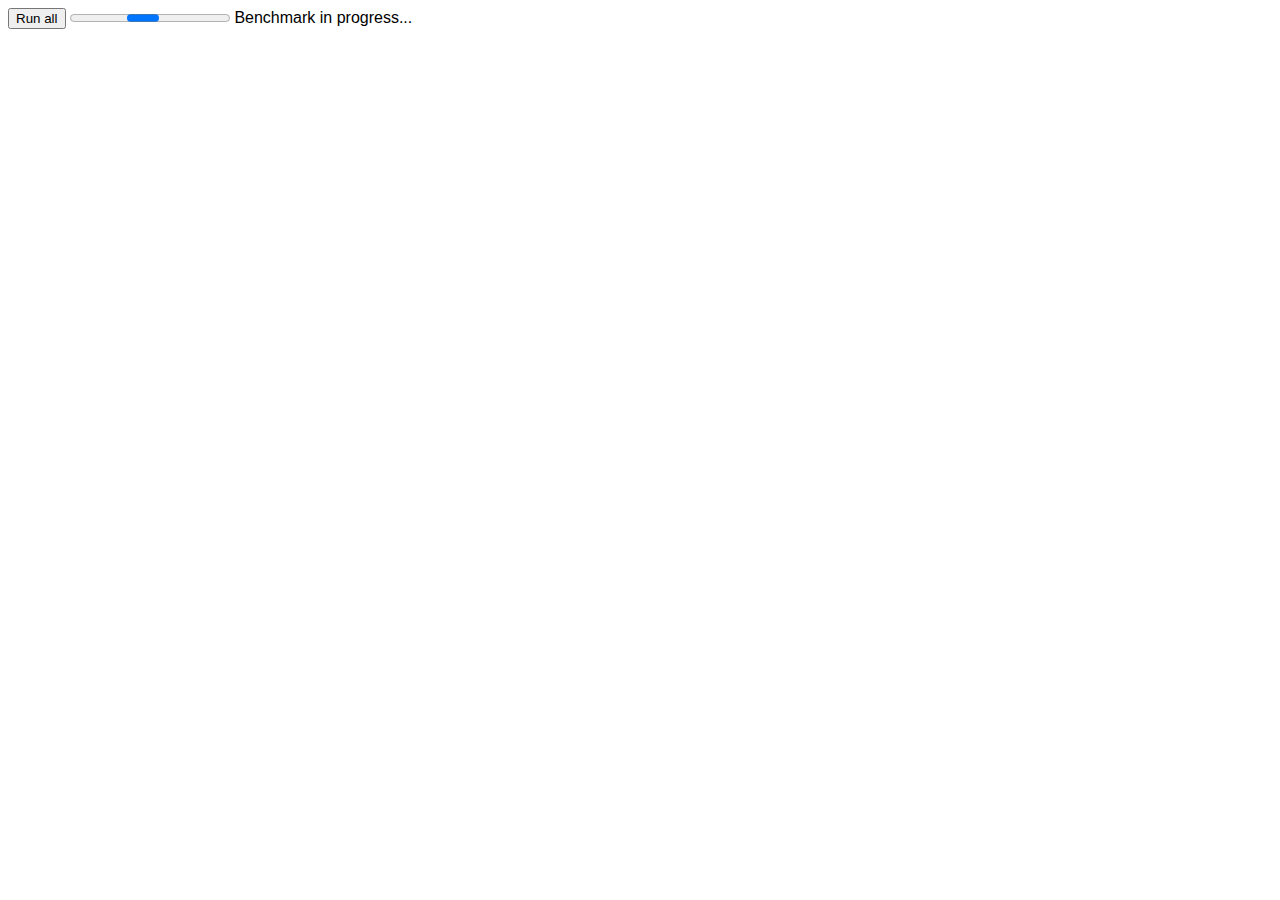
<file: static/webaudio-benchmark/index.html>
<html>
<head>
<script src=webaudio-bench.js></script>
<meta charset="utf-8">
<style>
  html {
    font-family: helvetica, arial;
  }
  #in-progress {
    display: none;
  }
  table {
    margin: 1em;
    border-collapse: collapse;
  }
  thead {
    background-color: #aaaaaa;
  }
  tr:nth-child(even) {
    background-color: #eeeeee;
  }
  td {
    border: 1px solid black;
    text-align: center;
  }
  #run-all {
    display: none;
  }
</style>
</head>
<body>
<progress id=loading></progress>
<div class=controls>
  <button id=run-all>Run all</button>
  <div id=in-progress>
    <progress> </progress>
    Benchmark in progress...
  </div>
</div>
<div id=results>
</div>
<script>
registerTestFile("think-mono-48000.wav");
registerTestFile("think-mono-44100.wav");
registerTestFile("think-mono-38000.wav");
registerTestFile("think-stereo-48000.wav");
registerTestFile("think-stereo-44100.wav");
registerTestFile("think-stereo-38000.wav");


registerTestCase(function () {
  var oac = new OfflineAudioContext(1, 120 * samplerate, samplerate);
  var source0 = oac.createBufferSource();
  source0.buffer = getSpecificFile({rate: oac.samplerate, channels:1});
  source0.loop = true;
  source0.connect(oac.destination);
  source0.start(0);
  return {
    context: oac,
    name: "Simple gain test without resampling"
  };
});
registerTestCase(function () {
  var oac = new OfflineAudioContext(2, 120 * samplerate, samplerate);
  var source0 = oac.createBufferSource();
  source0.buffer = getSpecificFile({rate: oac.samplerate, channels:2});
  source0.loop = true;
  source0.connect(oac.destination);
  source0.start(0);
  return {
    context: oac,
    name: "Simple gain test without resampling (Stereo)"
  };
});
registerTestCase(function () {
  var oac = new OfflineAudioContext(1, 120 * samplerate, samplerate);
  var source0 = oac.createBufferSource();
  source0.buffer = getSpecificFile({rate: 38000, channels:1});
  source0.loop = true;
  source0.connect(oac.destination);
  source0.start(0);
  return {
    context: oac,
    name: "Simple gain test"
  };
});
registerTestCase(function () {
  var oac = new OfflineAudioContext(2, 120 * samplerate, samplerate);
  var source0 = oac.createBufferSource();
  source0.buffer = getSpecificFile({rate: 38000, channels:2});
  source0.loop = true;
  source0.connect(oac.destination);
  source0.start(0);
  return {
    context: oac,
    name: "Simple gain test (Stereo)"
  };
});
registerTestCase(function () {
  var oac = new OfflineAudioContext(2, 120 * samplerate, samplerate);
  var source0 = oac.createBufferSource();
  source0.buffer = getSpecificFile({rate: oac.samplerate, channels:1});
  source0.loop = true;
  source0.connect(oac.destination);
  source0.start(0);
  return {
    context: oac,
    name: "Upmix without resampling (Mono -> Stereo)"
  };
});
registerTestCase(function () {
  var oac = new OfflineAudioContext(1, 120 * samplerate, samplerate);
  var source0 = oac.createBufferSource();
  source0.buffer = getSpecificFile({rate: oac.samplerate, channels:2});
  source0.loop = true;
  source0.connect(oac.destination);
  source0.start(0);
  return {
    context: oac,
    name: "Downmix without resampling (Mono -> Stereo)"
  };
});
registerTestCase(function() {
  var oac = new OfflineAudioContext(2, 30 * samplerate, samplerate);
  for (var i = 0; i < 100; i++) {
    var source0 = oac.createBufferSource();
    source0.buffer = getSpecificFile({rate: 38000, channels:1});
    source0.loop = true;
    source0.connect(oac.destination);
    source0.start(0);
  }
  return {
    context: oac,
    name: "Simple mixing (same buffer)"
  };
});
registerTestCase(function() {
  var oac = new OfflineAudioContext(2, 30 * samplerate, samplerate);
  var reference = getSpecificFile({rate: 38000, channels:1}).getChannelData(0);
  for (var i = 0; i < 100; i++) {
    var source0 = oac.createBufferSource();
    // copy the buffer into the a new one, so we know the implementation is not
    // sharing them.
    var b = oac.createBuffer(1, reference.length, 38000);
    var data = b.getChannelData(0);
    for (var j = 0; j < b.length; j++) {
      data[i] = reference[i];
    }
    source0.buffer = b;
    source0.loop = true;
    source0.connect(oac.destination);
    source0.start(0);
  }
  return {
    context: oac,
    name: "Simple mixing (different buffers)"
  };
});
</script>
</body>
</html>
</file>
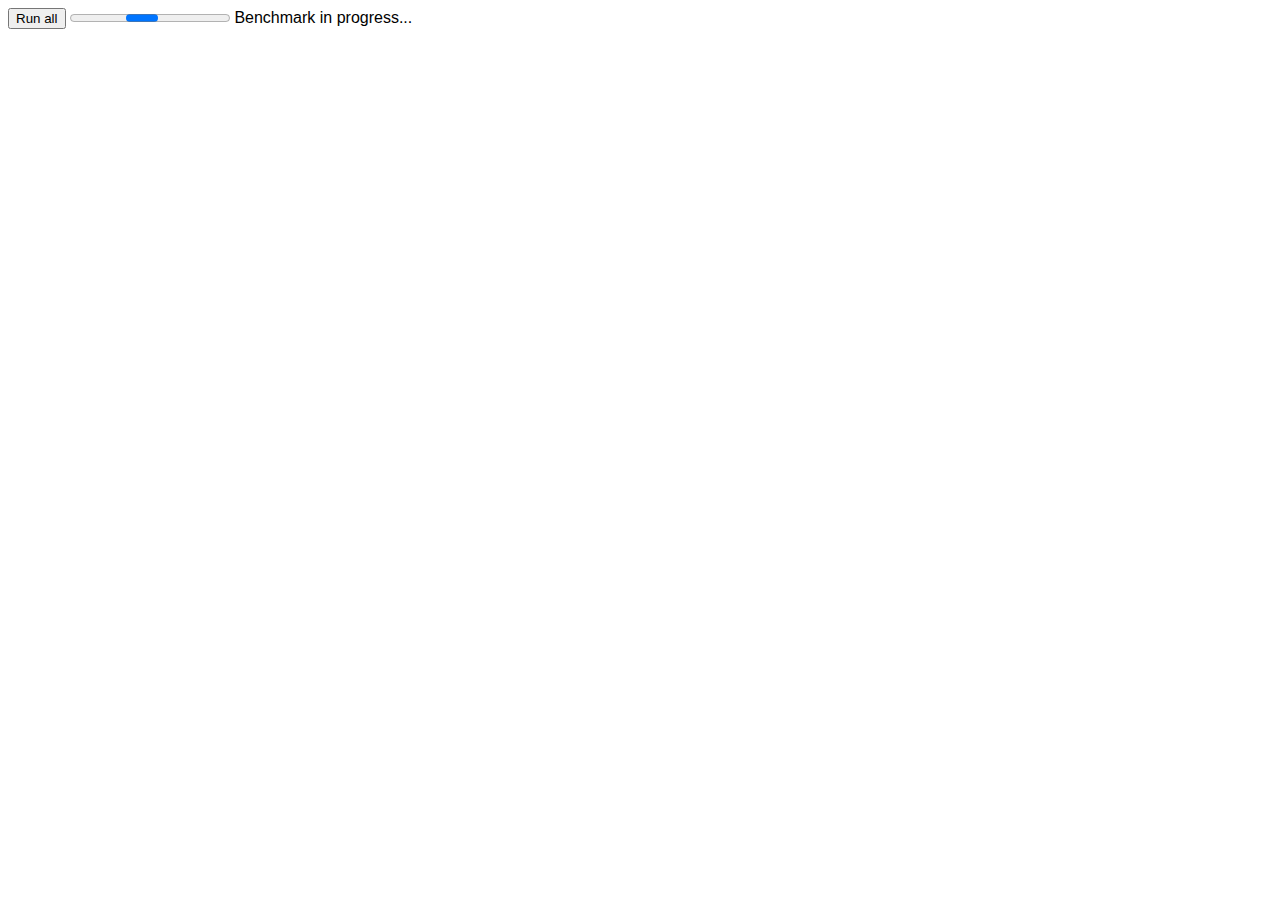
<file: mozbench/static/webaudio-benchmark/index.html>
<html>
<head>
<script src=webaudio-bench.js></script>
<script src=benchmarks.js></script>
<meta charset="utf-8">
<style>
  html {
    font-family: helvetica, arial;
  }
  #in-progress {
    display: none;
  }
  table {
    margin: 1em;
    border-collapse: collapse;
  }
  thead {
    background-color: #aaaaaa;
  }
  tr:nth-child(even) {
    background-color: #eeeeee;
  }
  td {
    border: 1px solid black;
    text-align: center;
  }
  #run-all {
    display: none;
  }
</style>
</head>
<body>
<progress id=loading></progress>
<div class=controls>
  <button id=run-all>Run all</button>
  <div id=in-progress>
    <progress> </progress>
    Benchmark in progress...
  </div>
</div>
<div id=results>
</div>
</body>
</html>
</file>
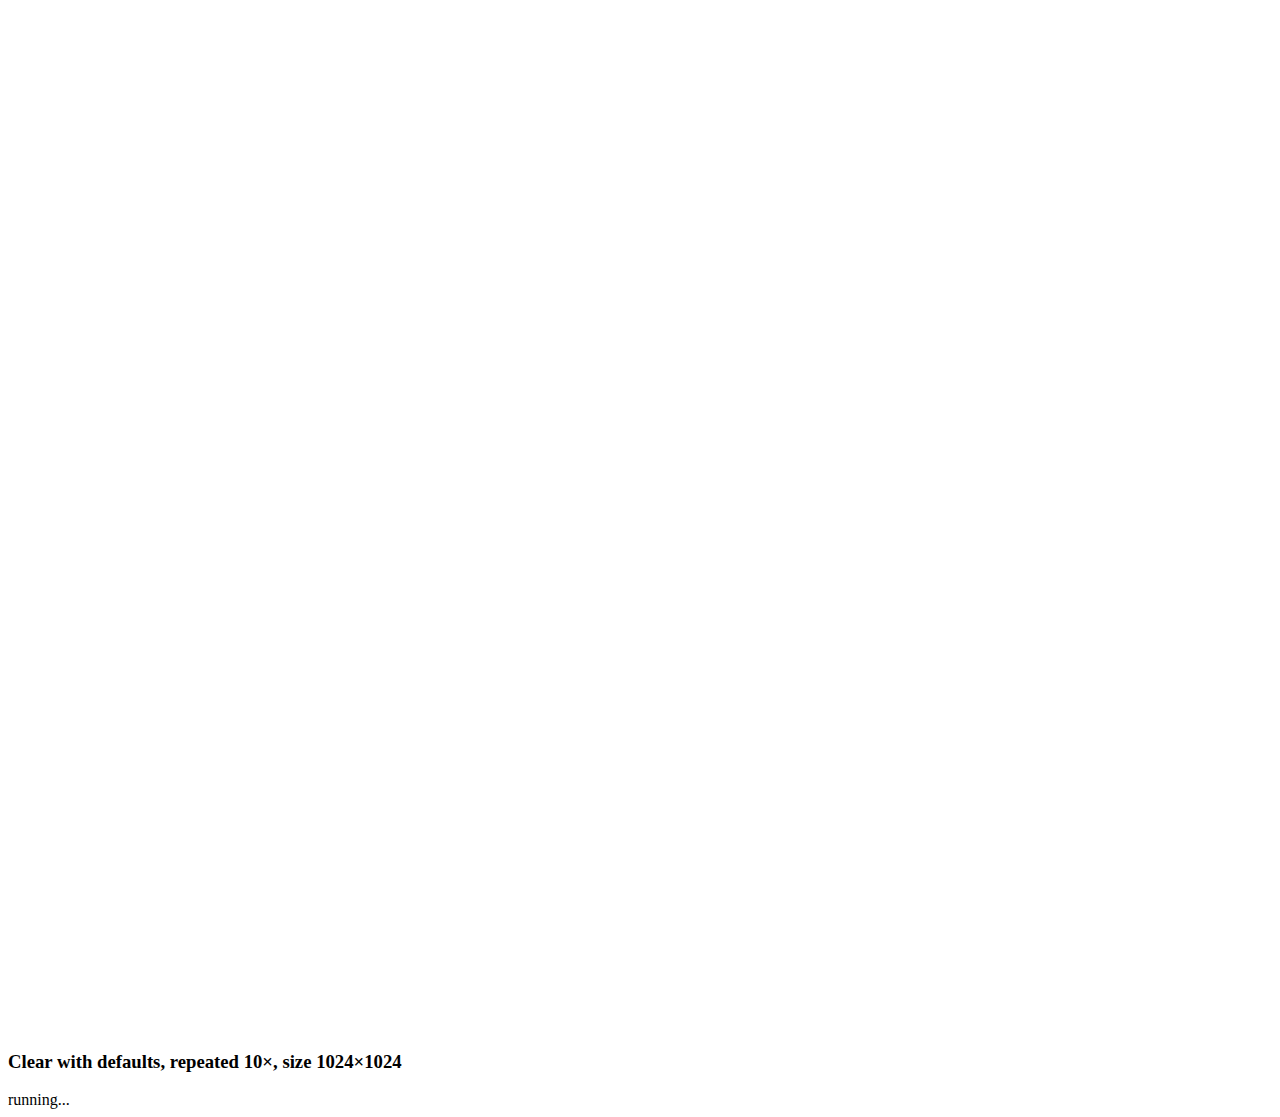
<file: mozbench/static/WebGLPerf/clear-10x-default.html>
<!--

/*
** Copyright (c) 2012 The Khronos Group Inc.
**
** Permission is hereby granted, free of charge, to any person obtaining a
** copy of this software and/or associated documentation files (the
** "Materials"), to deal in the Materials without restriction, including
** without limitation the rights to use, copy, modify, merge, publish,
** distribute, sublicense, and/or sell copies of the Materials, and to
** permit persons to whom the Materials are furnished to do so, subject to
** the following conditions:
**
** The above copyright notice and this permission notice shall be included
** in all copies or substantial portions of the Materials.
**
** THE MATERIALS ARE PROVIDED "AS IS", WITHOUT WARRANTY OF ANY KIND,
** EXPRESS OR IMPLIED, INCLUDING BUT NOT LIMITED TO THE WARRANTIES OF
** MERCHANTABILITY, FITNESS FOR A PARTICULAR PURPOSE AND NONINFRINGEMENT.
** IN NO EVENT SHALL THE AUTHORS OR COPYRIGHT HOLDERS BE LIABLE FOR ANY
** CLAIM, DAMAGES OR OTHER LIABILITY, WHETHER IN AN ACTION OF CONTRACT,
** TORT OR OTHERWISE, ARISING FROM, OUT OF OR IN CONNECTION WITH THE
** MATERIALS OR THE USE OR OTHER DEALINGS IN THE MATERIALS.
*/

-->

<html>
<head>
  <meta charset="utf-8">
  <meta name="viewport" content="width=device-width, height=device-height, initial-scale=1, maximum-scale=1, user-scalable=no">
</head>
<script src="WebGLPerformanceTest.js"></script>
<script>

  function clearWithDefaults(test) {
    var gl = test.gl;
    gl.clear(gl.COLOR_BUFFER_BIT | gl.DEPTH_BUFFER_BIT);
  }

  function start() {
    var manifest = {
      title  : "Clear with defaults",
      repeat : 10,
      frameCallback : clearWithDefaults
    };
    test(manifest);
  }
</script>
<body onload="start();">
</file>
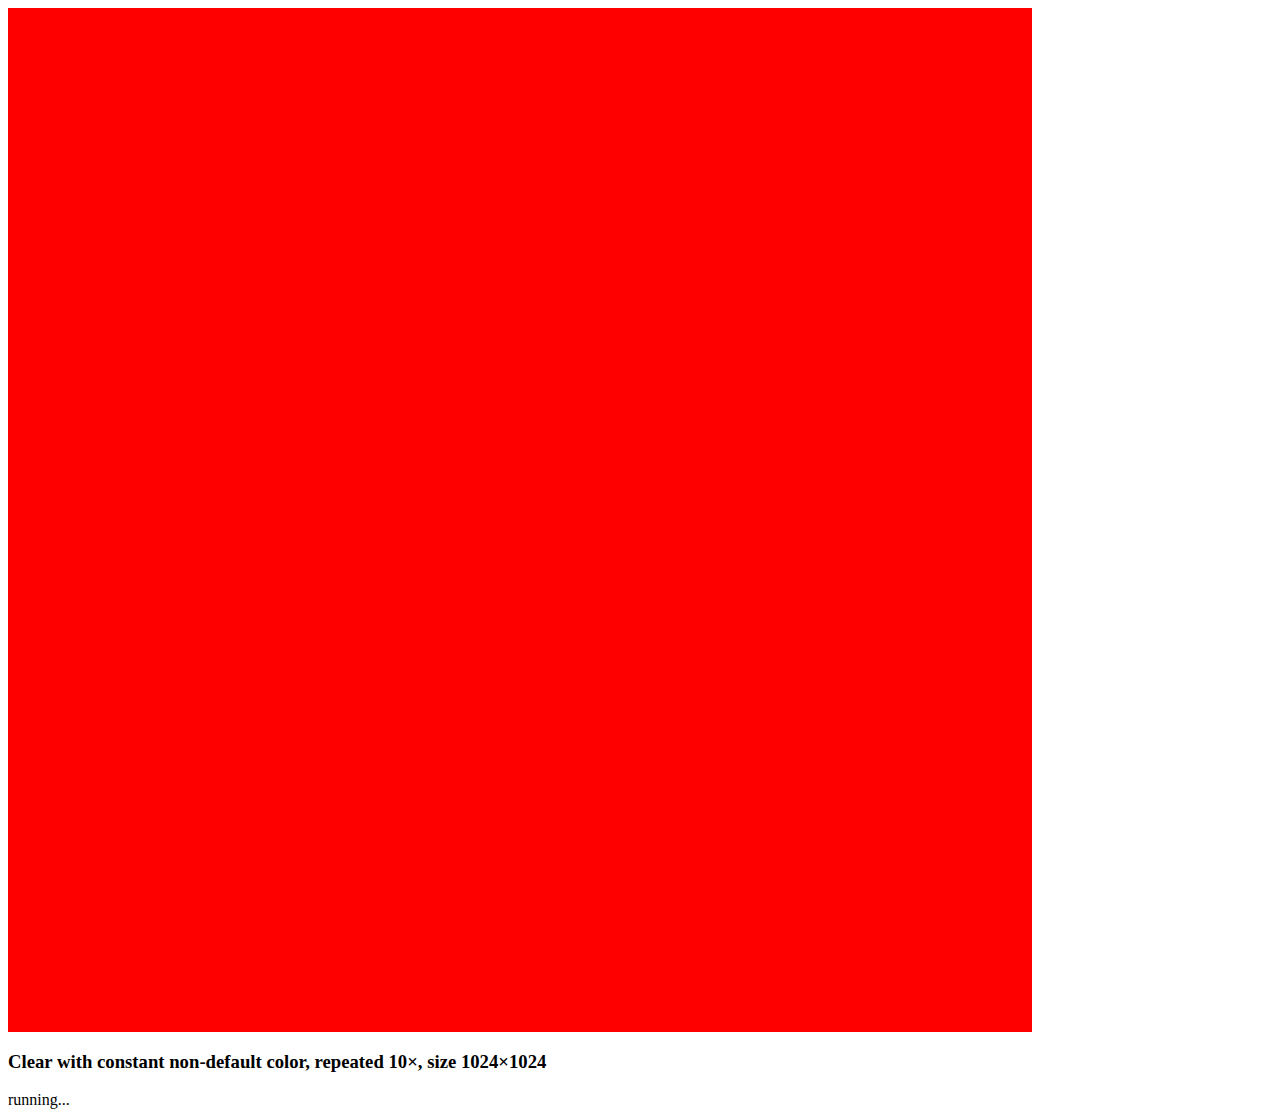
<file: mozbench/static/WebGLPerf/clear-10x-nondefault-constant-color.html>
<!--

/*
** Copyright (c) 2012 The Khronos Group Inc.
**
** Permission is hereby granted, free of charge, to any person obtaining a
** copy of this software and/or associated documentation files (the
** "Materials"), to deal in the Materials without restriction, including
** without limitation the rights to use, copy, modify, merge, publish,
** distribute, sublicense, and/or sell copies of the Materials, and to
** permit persons to whom the Materials are furnished to do so, subject to
** the following conditions:
**
** The above copyright notice and this permission notice shall be included
** in all copies or substantial portions of the Materials.
**
** THE MATERIALS ARE PROVIDED "AS IS", WITHOUT WARRANTY OF ANY KIND,
** EXPRESS OR IMPLIED, INCLUDING BUT NOT LIMITED TO THE WARRANTIES OF
** MERCHANTABILITY, FITNESS FOR A PARTICULAR PURPOSE AND NONINFRINGEMENT.
** IN NO EVENT SHALL THE AUTHORS OR COPYRIGHT HOLDERS BE LIABLE FOR ANY
** CLAIM, DAMAGES OR OTHER LIABILITY, WHETHER IN AN ACTION OF CONTRACT,
** TORT OR OTHERWISE, ARISING FROM, OUT OF OR IN CONNECTION WITH THE
** MATERIALS OR THE USE OR OTHER DEALINGS IN THE MATERIALS.
*/

-->

<html>
<head>
  <meta charset="utf-8">
  <meta name="viewport" content="width=device-width, height=device-height, initial-scale=1, maximum-scale=1, user-scalable=no">
</head>
<script src="WebGLPerformanceTest.js"></script>
<script>

  function clearWithConstantColor(test) {
    var gl = test.gl;
    gl.clearColor(1,0,0,1);
    gl.clear(gl.COLOR_BUFFER_BIT | gl.DEPTH_BUFFER_BIT);
  }

  function start() {
    var manifest = {
      title  : "Clear with constant non-default color",
      repeat : 10,
      frameCallback : clearWithConstantColor
    };
    test(manifest);
  }
</script>
<body onload="start();">
</file>
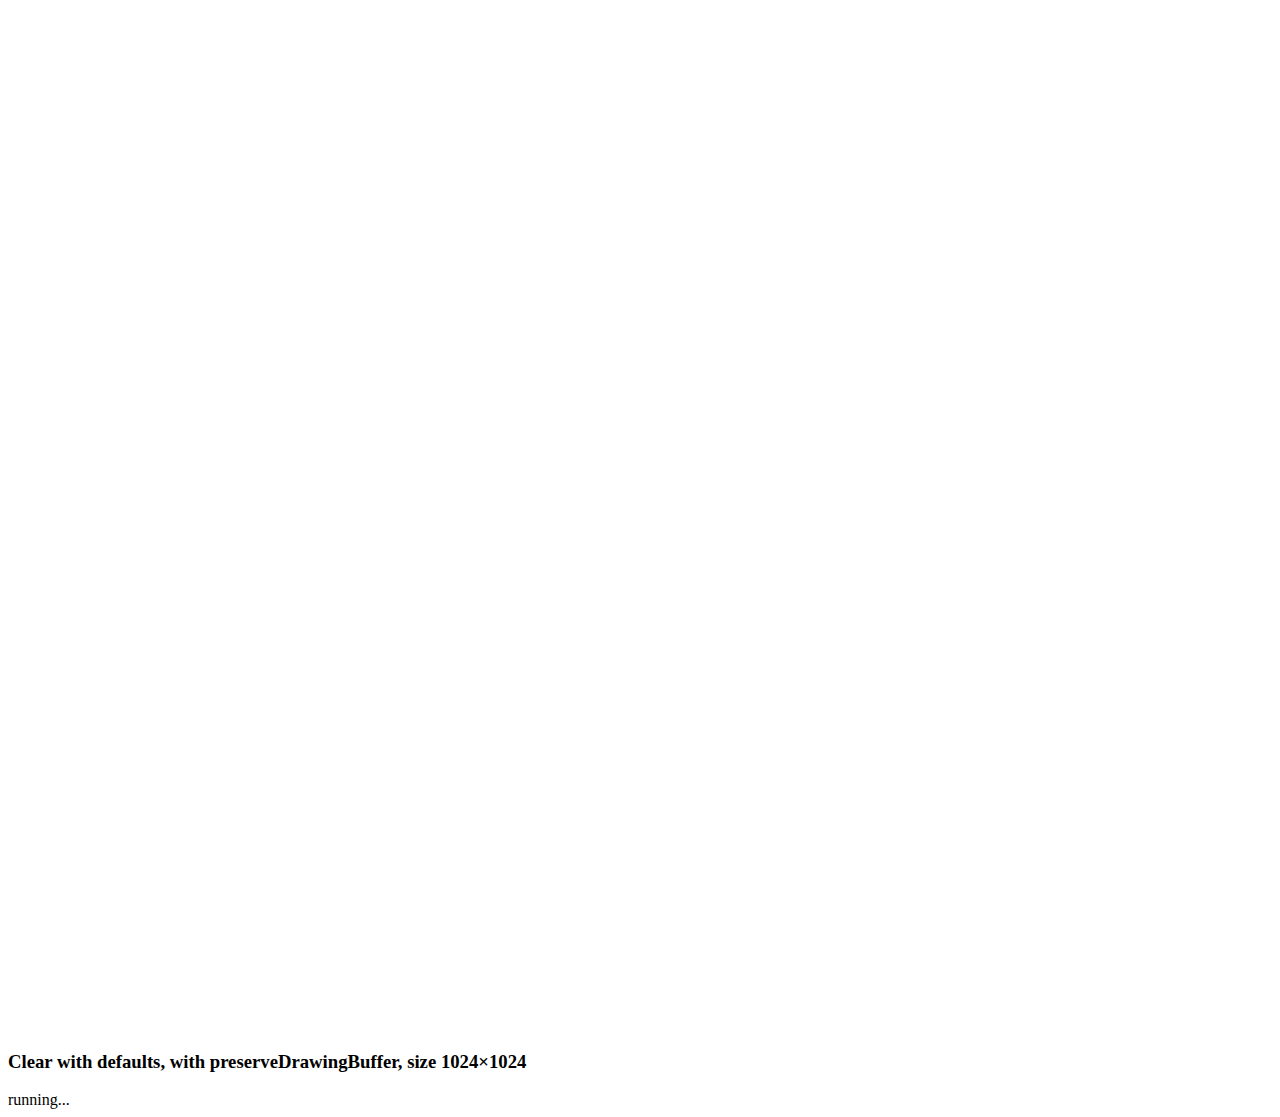
<file: mozbench/static/WebGLPerf/clear-default-preserveDrawingBuffer.html>
<!--

/*
** Copyright (c) 2012 The Khronos Group Inc.
**
** Permission is hereby granted, free of charge, to any person obtaining a
** copy of this software and/or associated documentation files (the
** "Materials"), to deal in the Materials without restriction, including
** without limitation the rights to use, copy, modify, merge, publish,
** distribute, sublicense, and/or sell copies of the Materials, and to
** permit persons to whom the Materials are furnished to do so, subject to
** the following conditions:
**
** The above copyright notice and this permission notice shall be included
** in all copies or substantial portions of the Materials.
**
** THE MATERIALS ARE PROVIDED "AS IS", WITHOUT WARRANTY OF ANY KIND,
** EXPRESS OR IMPLIED, INCLUDING BUT NOT LIMITED TO THE WARRANTIES OF
** MERCHANTABILITY, FITNESS FOR A PARTICULAR PURPOSE AND NONINFRINGEMENT.
** IN NO EVENT SHALL THE AUTHORS OR COPYRIGHT HOLDERS BE LIABLE FOR ANY
** CLAIM, DAMAGES OR OTHER LIABILITY, WHETHER IN AN ACTION OF CONTRACT,
** TORT OR OTHERWISE, ARISING FROM, OUT OF OR IN CONNECTION WITH THE
** MATERIALS OR THE USE OR OTHER DEALINGS IN THE MATERIALS.
*/

-->

<html>
<head>
  <meta charset="utf-8">
  <meta name="viewport" content="width=device-width, height=device-height, initial-scale=1, maximum-scale=1, user-scalable=no">
</head>
<script src="WebGLPerformanceTest.js"></script>
<script>

  function clearWithDefaults(test) {
    var gl = test.gl;
    gl.clear(gl.COLOR_BUFFER_BIT | gl.DEPTH_BUFFER_BIT);
  }

  function start() {
    var manifest = {
      title  : "Clear with defaults",
      contextCreationFlags : { preserveDrawingBuffer : true },
      frameCallback : clearWithDefaults
    };
    var test = new WebGLPerformanceTest(manifest);
    test.run();
  }
</script>
<body onload="start();">
</file>
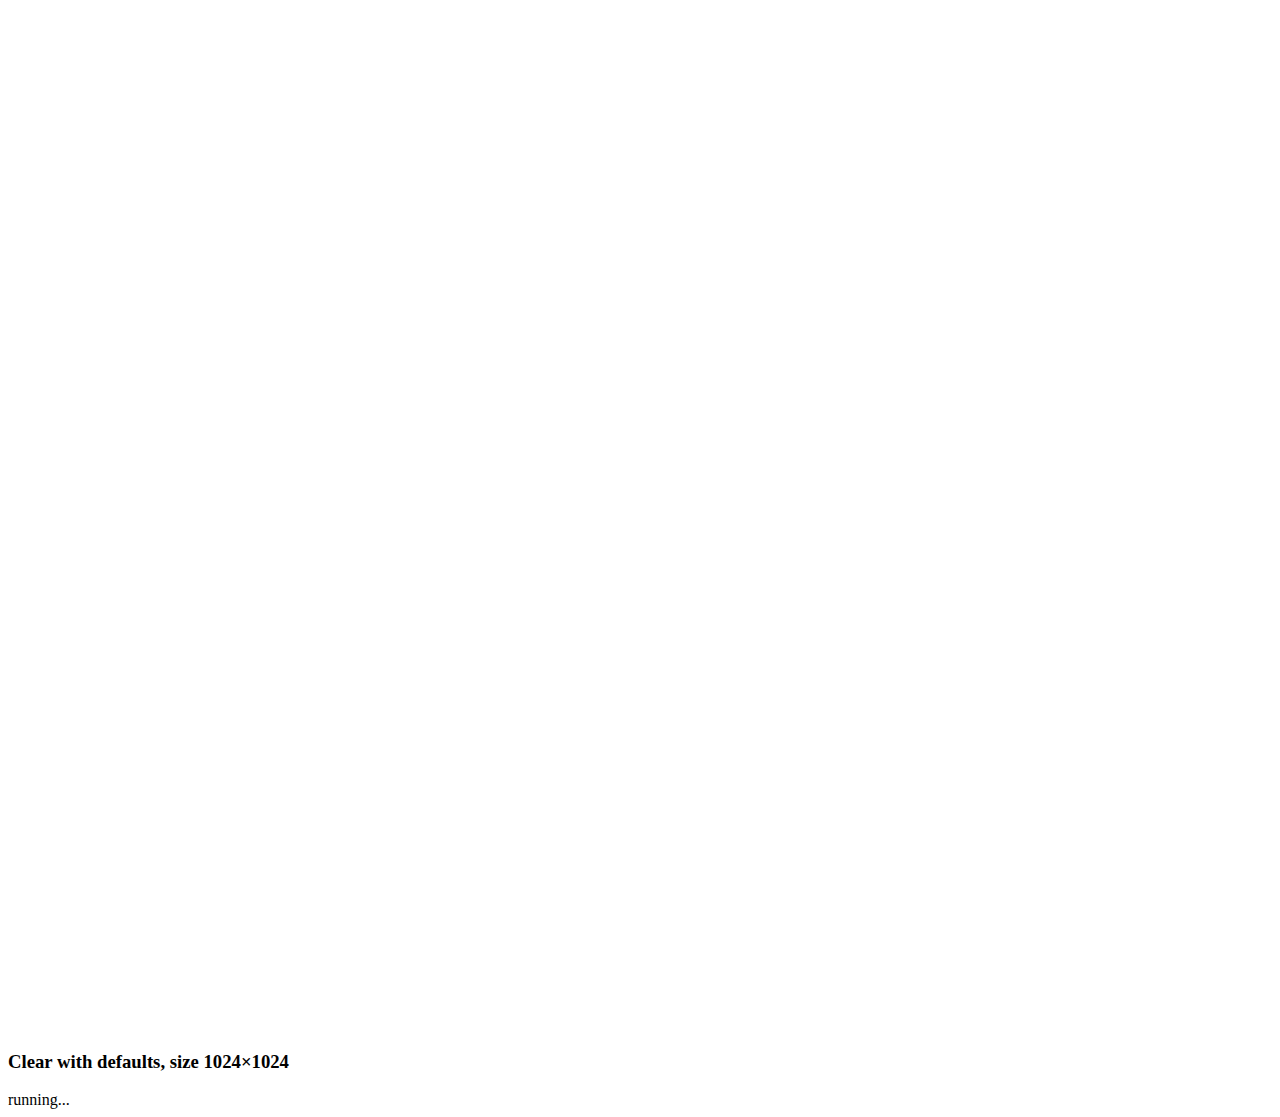
<file: mozbench/static/WebGLPerf/clear-default.html>
<!--

/*
** Copyright (c) 2012 The Khronos Group Inc.
**
** Permission is hereby granted, free of charge, to any person obtaining a
** copy of this software and/or associated documentation files (the
** "Materials"), to deal in the Materials without restriction, including
** without limitation the rights to use, copy, modify, merge, publish,
** distribute, sublicense, and/or sell copies of the Materials, and to
** permit persons to whom the Materials are furnished to do so, subject to
** the following conditions:
**
** The above copyright notice and this permission notice shall be included
** in all copies or substantial portions of the Materials.
**
** THE MATERIALS ARE PROVIDED "AS IS", WITHOUT WARRANTY OF ANY KIND,
** EXPRESS OR IMPLIED, INCLUDING BUT NOT LIMITED TO THE WARRANTIES OF
** MERCHANTABILITY, FITNESS FOR A PARTICULAR PURPOSE AND NONINFRINGEMENT.
** IN NO EVENT SHALL THE AUTHORS OR COPYRIGHT HOLDERS BE LIABLE FOR ANY
** CLAIM, DAMAGES OR OTHER LIABILITY, WHETHER IN AN ACTION OF CONTRACT,
** TORT OR OTHERWISE, ARISING FROM, OUT OF OR IN CONNECTION WITH THE
** MATERIALS OR THE USE OR OTHER DEALINGS IN THE MATERIALS.
*/

-->

<html>
<head>
  <meta charset="utf-8">
  <meta name="viewport" content="width=device-width, height=device-height, initial-scale=1, maximum-scale=1, user-scalable=no">
</head>
<script src="WebGLPerformanceTest.js"></script>
<script>

  function clearWithDefaults(test) {
    var gl = test.gl;
    gl.clear(gl.COLOR_BUFFER_BIT | gl.DEPTH_BUFFER_BIT);
  }

  function start() {

    var manifest = {
      title  : "Clear with defaults",
      frameCallback : clearWithDefaults
    };

    test(manifest);
  }
</script>
<body onload="start();">
</file>
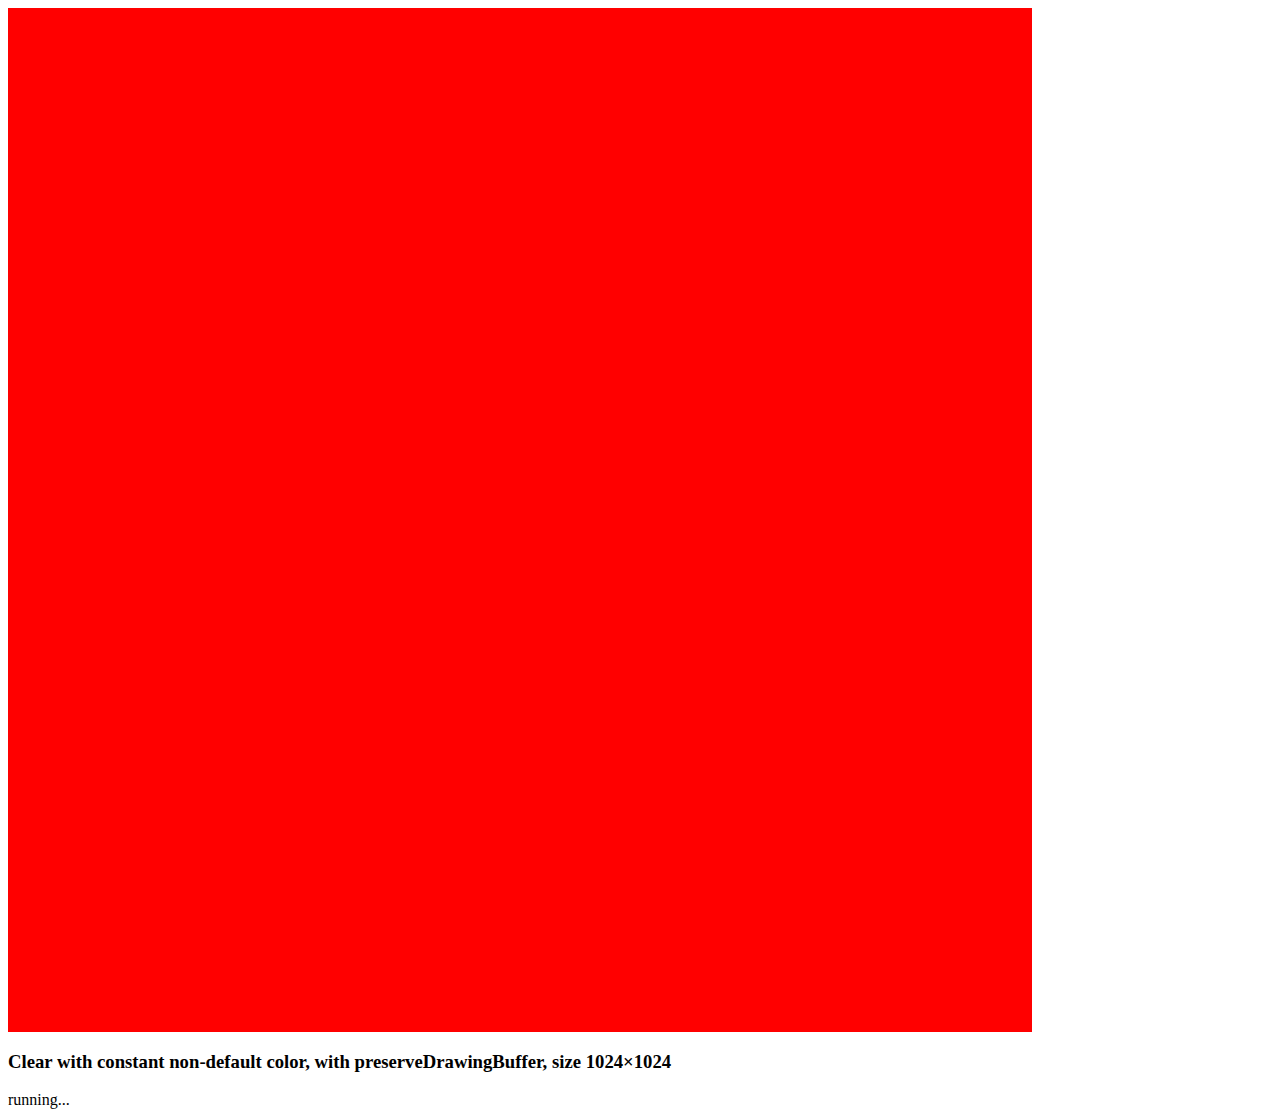
<file: mozbench/static/WebGLPerf/clear-nondefault-constant-color-preserveDrawingBuffer.html>
<!--

/*
** Copyright (c) 2012 The Khronos Group Inc.
**
** Permission is hereby granted, free of charge, to any person obtaining a
** copy of this software and/or associated documentation files (the
** "Materials"), to deal in the Materials without restriction, including
** without limitation the rights to use, copy, modify, merge, publish,
** distribute, sublicense, and/or sell copies of the Materials, and to
** permit persons to whom the Materials are furnished to do so, subject to
** the following conditions:
**
** The above copyright notice and this permission notice shall be included
** in all copies or substantial portions of the Materials.
**
** THE MATERIALS ARE PROVIDED "AS IS", WITHOUT WARRANTY OF ANY KIND,
** EXPRESS OR IMPLIED, INCLUDING BUT NOT LIMITED TO THE WARRANTIES OF
** MERCHANTABILITY, FITNESS FOR A PARTICULAR PURPOSE AND NONINFRINGEMENT.
** IN NO EVENT SHALL THE AUTHORS OR COPYRIGHT HOLDERS BE LIABLE FOR ANY
** CLAIM, DAMAGES OR OTHER LIABILITY, WHETHER IN AN ACTION OF CONTRACT,
** TORT OR OTHERWISE, ARISING FROM, OUT OF OR IN CONNECTION WITH THE
** MATERIALS OR THE USE OR OTHER DEALINGS IN THE MATERIALS.
*/

-->

<html>
<head>
  <meta charset="utf-8">
  <meta name="viewport" content="width=device-width, height=device-height, initial-scale=1, maximum-scale=1, user-scalable=no">
</head>
<script src="WebGLPerformanceTest.js"></script>
<script>

  function clearWithConstantColor(test) {
    var gl = test.gl;
    gl.clearColor(1,0,0,1);
    gl.clear(gl.COLOR_BUFFER_BIT | gl.DEPTH_BUFFER_BIT);
  }

  function start() {
    var manifest = {
      title  : "Clear with constant non-default color",
      contextCreationFlags : { preserveDrawingBuffer : true },
      frameCallback : clearWithConstantColor
    };
    test(manifest);
  }
</script>
<body onload="start();">
</file>
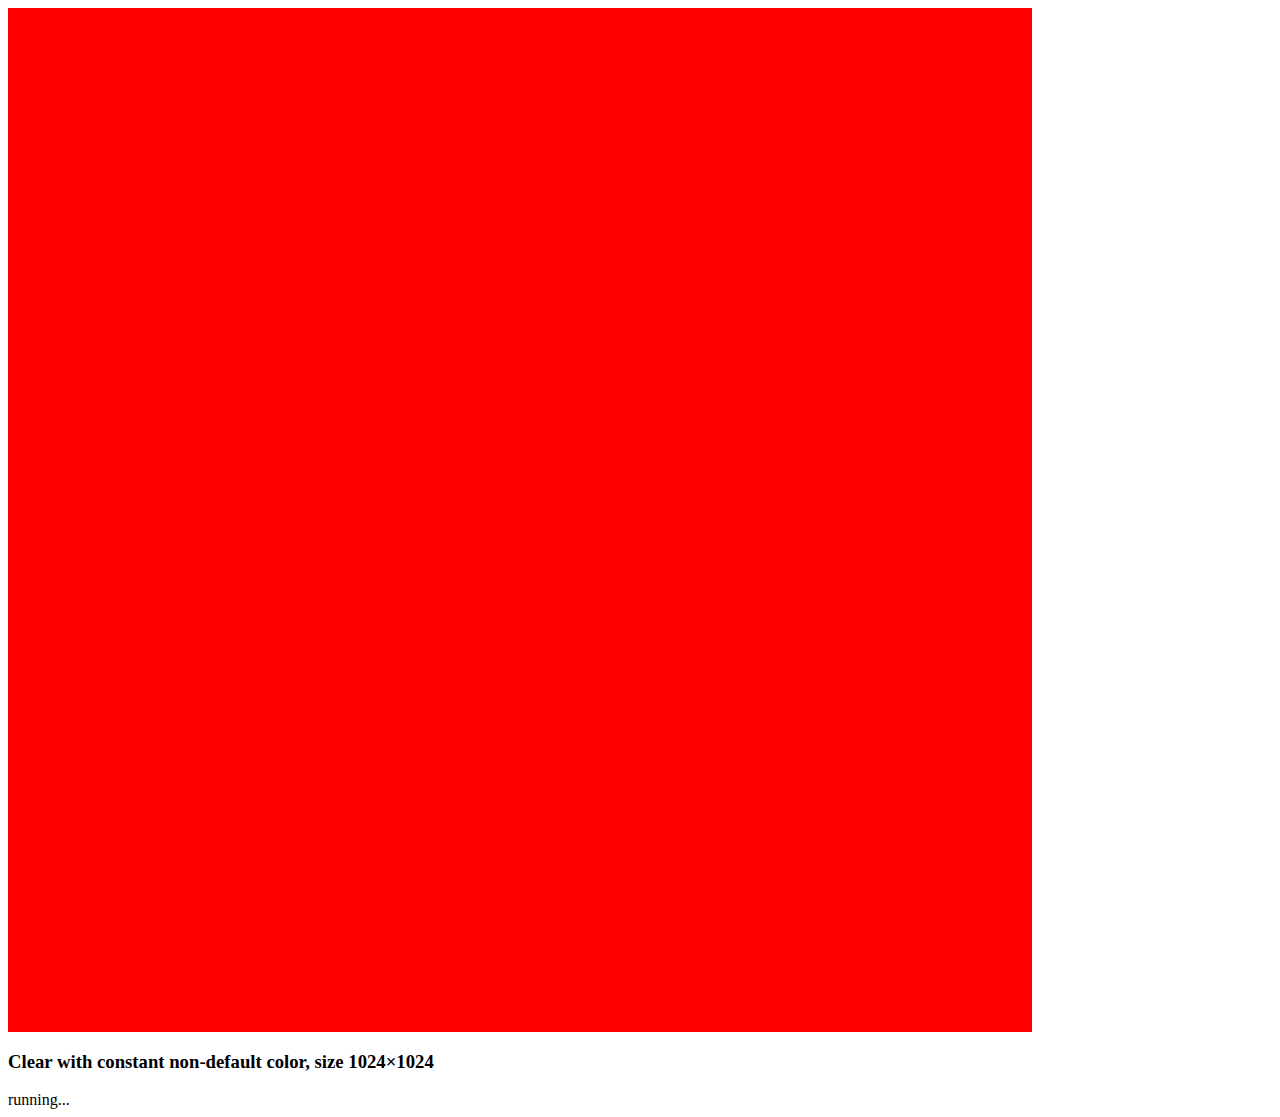
<file: mozbench/static/WebGLPerf/clear-nondefault-constant-color.html>
<!--

/*
** Copyright (c) 2012 The Khronos Group Inc.
**
** Permission is hereby granted, free of charge, to any person obtaining a
** copy of this software and/or associated documentation files (the
** "Materials"), to deal in the Materials without restriction, including
** without limitation the rights to use, copy, modify, merge, publish,
** distribute, sublicense, and/or sell copies of the Materials, and to
** permit persons to whom the Materials are furnished to do so, subject to
** the following conditions:
**
** The above copyright notice and this permission notice shall be included
** in all copies or substantial portions of the Materials.
**
** THE MATERIALS ARE PROVIDED "AS IS", WITHOUT WARRANTY OF ANY KIND,
** EXPRESS OR IMPLIED, INCLUDING BUT NOT LIMITED TO THE WARRANTIES OF
** MERCHANTABILITY, FITNESS FOR A PARTICULAR PURPOSE AND NONINFRINGEMENT.
** IN NO EVENT SHALL THE AUTHORS OR COPYRIGHT HOLDERS BE LIABLE FOR ANY
** CLAIM, DAMAGES OR OTHER LIABILITY, WHETHER IN AN ACTION OF CONTRACT,
** TORT OR OTHERWISE, ARISING FROM, OUT OF OR IN CONNECTION WITH THE
** MATERIALS OR THE USE OR OTHER DEALINGS IN THE MATERIALS.
*/

-->

<html>
<head>
  <meta charset="utf-8">
  <meta name="viewport" content="width=device-width, height=device-height, initial-scale=1, maximum-scale=1, user-scalable=no">
</head>
<script src="WebGLPerformanceTest.js"></script>
<script>

  function clearWithConstantColor(test) {
    var gl = test.gl;
    gl.clearColor(1,0,0,1);
    gl.clear(gl.COLOR_BUFFER_BIT | gl.DEPTH_BUFFER_BIT);
  }

  function start() {
    var manifest = {
      title  : "Clear with constant non-default color",
      frameCallback : clearWithConstantColor
    };
    test(manifest);
  }
</script>
<body onload="start();">
</file>
